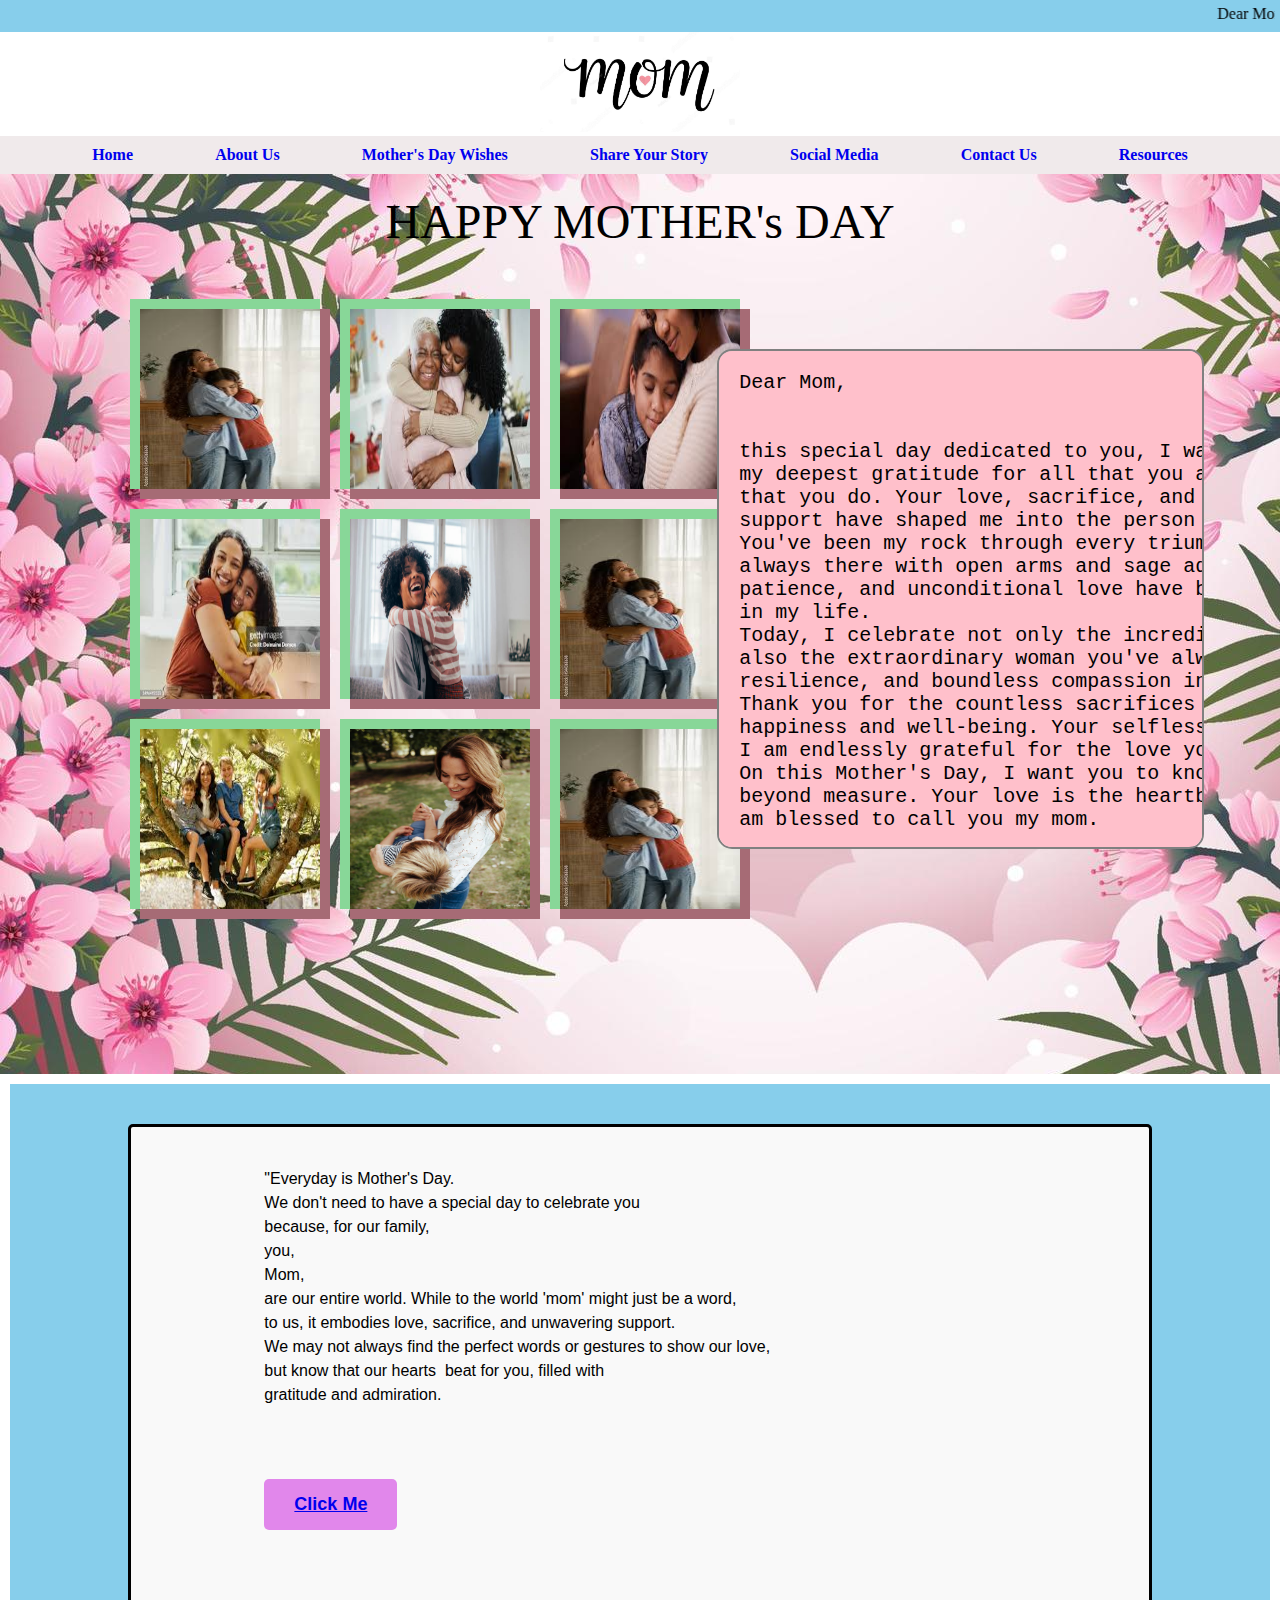
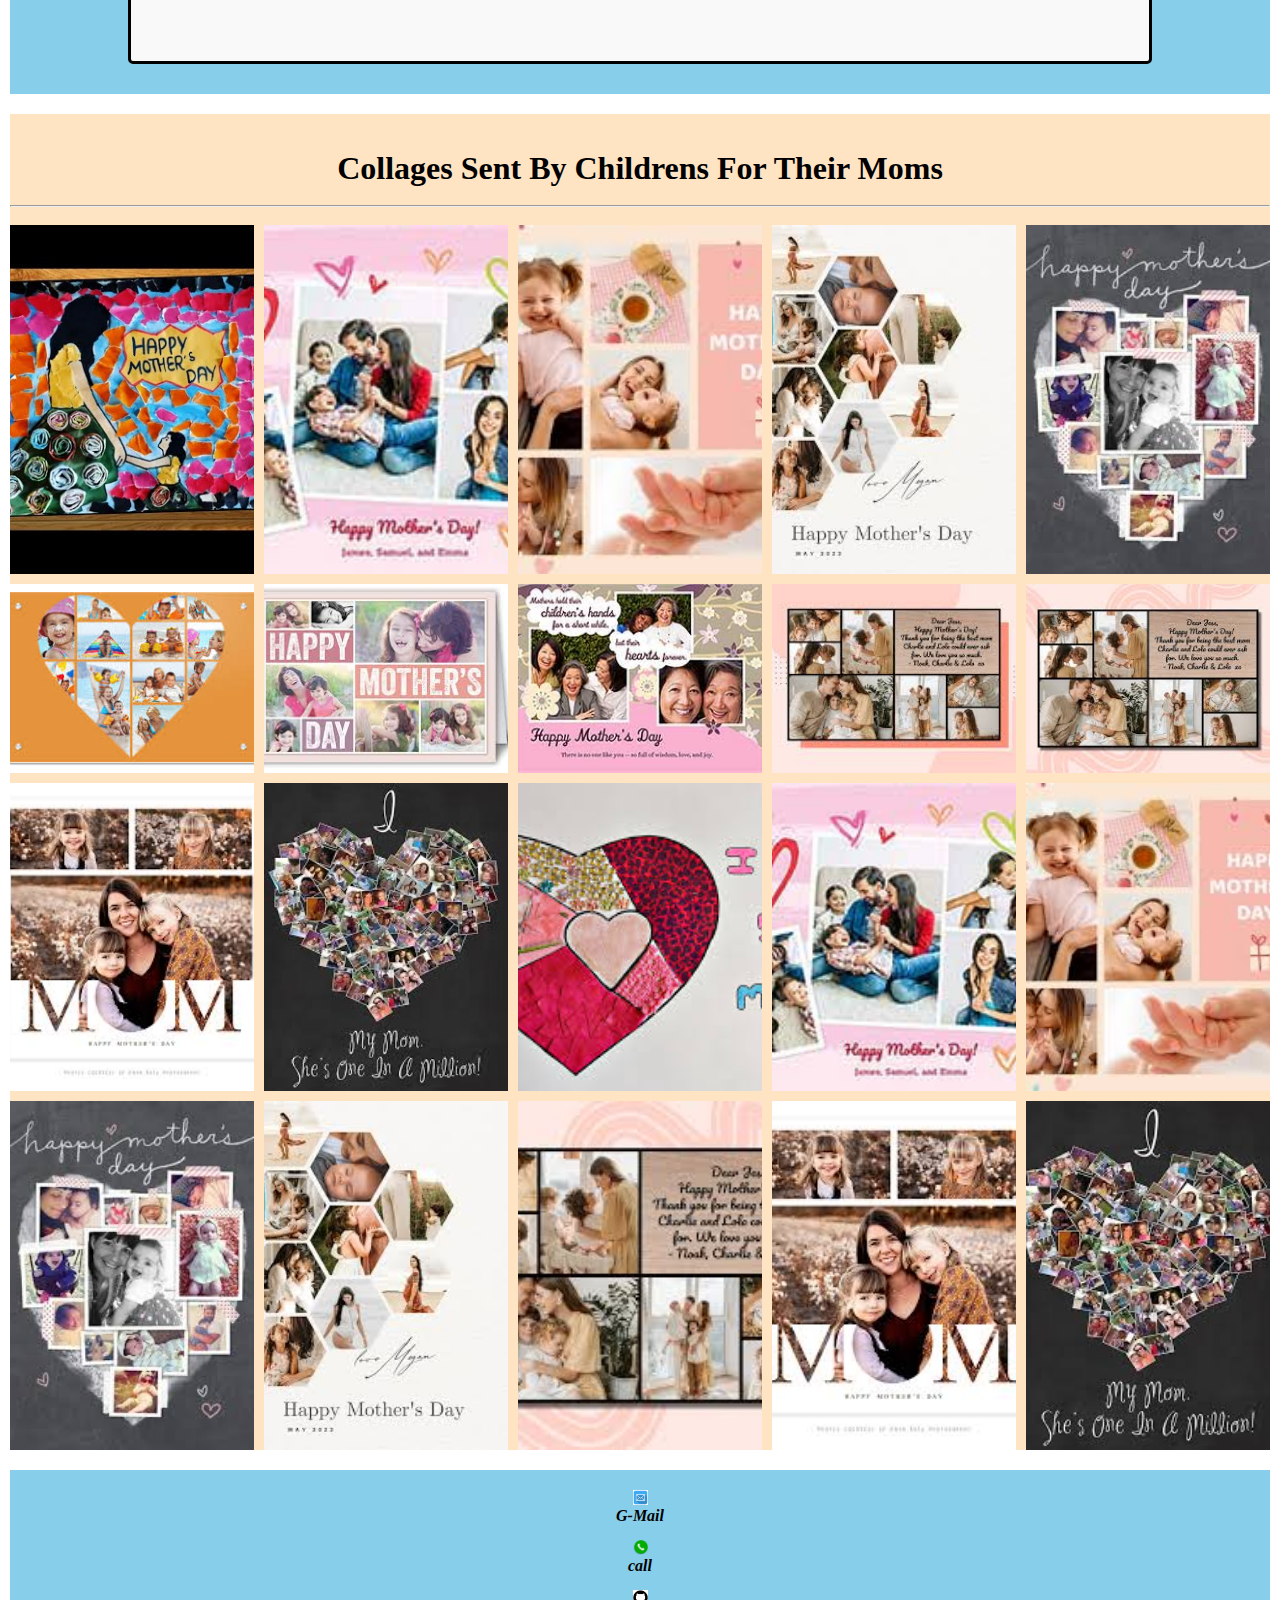
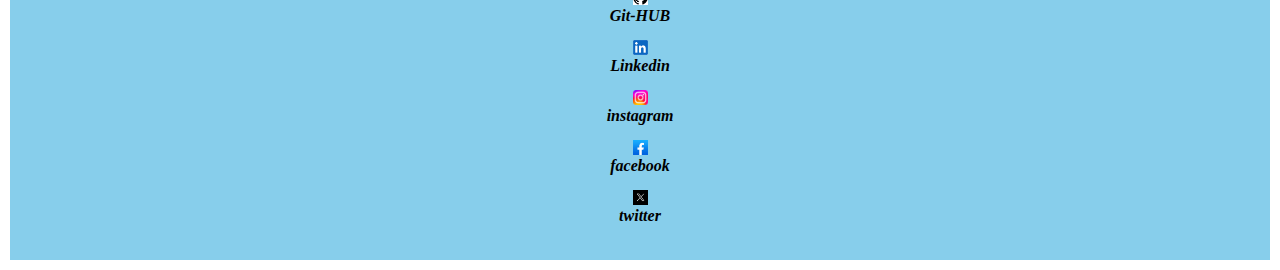
<file: index.html>
<!DOCTYPE html>
<html lang="en">
<head>
    <meta charset="UTF-8">
    <meta name="viewport" content="width=device-width, initial-scale=1.0">
    <title>Document</title>
    <link rel="stylesheet" href="css/header.css">
    <link rel="stylesheet" href="css/section1.css">
    <link rel="stylesheet" href="css/section2.css">
    <link rel="stylesheet" href="css/collage.css">
    <link rel="stylesheet" href="css/footer.css">
<style>
  .section1{
    background-image: url("images/floral.jpg");
    width: 100vw;
    height: 900px;
    padding: 20px;
  }
</style>
</head>
<body>
    
    <header>
        <nav>

            <div class="marquee">
                <marquee span>Dear Mom, your love is like a guiding light that has led me through the darkest of times and the
                  brightest of days. Your selflessness, strength, and unwavering support inspire me every day. On this Mother's
                  Day, I want to express my deepest gratitude for all that you are and all that you do. You are my rock, my
                  confidante, and my greatest source of love and strength. Happy Mother's Day!</span></marquee>
            </div>

            <div class="logo"><a href="index.html"><img src="images/mom.jpg" alt="mom"></a></div>

            <div class="navbar">
                <ul>
                  <li><a href="extras.html">Home</a></li>
                  <li><a href="extras.html">About Us</a></li>
                  <li><a href="extras.html">Mother's Day Wishes</a></li>
                  <li><a href="extras.html">Share Your Story</a></li>
                  <li><a href="extras.html">Social Media</a></li>
                  <li><a href="extras.html">Contact Us</a></li>
                  <li><a href="extras.html">Resources</a></li>
                </ul>
            </div>

        </nav>
    </header>

    <body>

        <section class="section1">
            <div class="title">HAPPY MOTHER's DAY</div>
            <div class="grid">
                <div class="grid1">
                    <section class="boxesPhotos">
                        <div class="section"><div class="blackb"><img src="images/images3.jpeg" alt="img" width="180px"></div></div>
                        <div class="section"><div class="blackb"><a href="bullah.html"><img src="images/4.jpeg" alt="img" width="180px"></a></div></div>
                        <div class="section"><div class="blackb"><a href="bullah.html"><img src="images/5.jpeg" alt="img" width="180px"></a></div></div>
                        <div class="section"><div class="blackb"><a href="bullah.html"><img src="images/6.jpeg" alt="img" width="180px"></a></div></div>
                        <div class="section"><div class="blackb"><a href="bullah.html"><img src="images/7.jpg" alt="img" width="180px"></a></div></div>
                        <div class="section"><div class="blackb"><a href="bullah.html"><img src="images/images3.jpeg" alt="img" width="180px"></a></div></div>
                        <div class="section"><div class="blackb"><img src="images/img2.jpeg" alt="img" width="180px"></div></div>
                        <div class="section"><div class="blackb"><img src="images/img1.jpeg" alt="img" width="180px"></div></div>
                        <div class="section"><div class="blackb"><img src="images/images3.jpeg" alt="img" width="180px"></div></div>
                    </section>
                </div>
                <div class="grid2">
                        <pre>
Dear Mom,<br><br>
this special day dedicated to you, I want to express 
my deepest gratitude for all that you are and all 
that you do. Your love, sacrifice, and unwavering 
support have shaped me into the person I am today.
You've been my rock through every triumph and tribulation, 
always there with open arms and sage advice. Your wisdom, 
patience, and unconditional love have been a guiding light 
in my life.
Today, I celebrate not only the incredible mother you are but
also the extraordinary woman you've always been. Your strength,
resilience, and boundless compassion inspire me daily.
Thank you for the countless sacrifices you've made to ensure my 
happiness and well-being. Your selflessness knows no bounds, and 
I am endlessly grateful for the love you shower upon our family.
On this Mother's Day, I want you to know that you are cherished 
beyond measure. Your love is the heartbeat of our family, and I 
am blessed to call you my mom. <br>
Happy Mother's Day!
With all my love,
   @@@  
                        </pre>
                </div>
            </div>
            </div>
        </section>

        <section class="styler">
                          <pre class="text">
                              "Everyday is Mother's Day. 
                              We don't need to have a special day to celebrate you 
                              because, for our family, 
                              you, 
                              Mom, 
                              are our entire world. While to the world 'mom' might just be a word, 
                              to us, it embodies love, sacrifice, and unwavering support.
                              We may not always find the perfect words or gestures to show our love, 
                              but know that our hearts  beat for you, filled with 
                              gratitude and admiration.
                              <br><br>
                              <button class="button"><a href="circle.html">Click Me</a></button>
                          </pre> 
          </section>


          <section id="c101">
            <br><br>
            <div><p><h1>Collages Sent By Childrens For Their Moms</h1></p></div>
            <br> <hr> <br>
            <div class="collage">
              <div><img src="images/c1.jpg"></div>
              <div><img src="images/c2.jpeg"></div>
              <div><img src="images/c3.jpeg" ></div>
              <div><img src="images/c4.jpeg" ></div>
              <div><img src="images/c5.jpeg" ></div>
              <div><img src="images/c6.jpeg" ></div>
              <div><img src="images/c7.jpeg" ></div>
              <div><img src="images/c8.jpeg" ></div>
              <div><img src="images/c9.jpeg" ></div>
              <div><img src="images/c10.jpeg"></div>
              <div><img src="images/c11.jpeg"></div>
              <div><img src="images/c12.jpeg"></div>
              <div><img src="images/c13.jpeg"></div>
              <div><img src="images/c2.jpeg" ></div>
              <div><img src="images/c3.jpeg" ></div>
              <div><img src="images/c5.jpeg" ></div>
              <div><img src="images/c4.jpeg" ></div>
              <div><img src="images/c10.jpeg"></div>
              <div><img src="images/c11.jpeg"></div>
              <div><img src="images/c12.jpeg"></div>
            </div>
          </section>

    </body>
    <footer>
      <address>
        <img src="images/mail.jpeg" alt="mail" width="15" /><a href="kourikjot.27@gmail.com"><p>G-Mail</p></a>
        <br />
        <img src="images/call.jpeg" alt="call" width="15" /><a href="tel:923xxxxxxx"><p>call</p></a><br />
        <img src="images/git.png" alt="" width="15"><a href="https://github.com/ikjotkour"><p>Git-HUB</p></a>
        <br>
        <img src="images/ln.png" alt="" width="15"><a href="https://www.linkedin.com/feed/?trk=404_page"><p>Linkedin</p></a>
        <br>
        <img src="images/insta.jpeg" alt="insta" width="15"><a href="instaid"><p>instagram</p></a><br />
        <img src="images/face.jpeg" alt="facebook" width="15" /><a href="faceid"><p>facebook</p></a><br />
        <img src="images/twitter.jpeg" alt="twitter" width="15" /><a href="twitterid"><p>twitter</p></a><br />
        </div>
      </address>
    </footer>
</body>
</html>
</file>
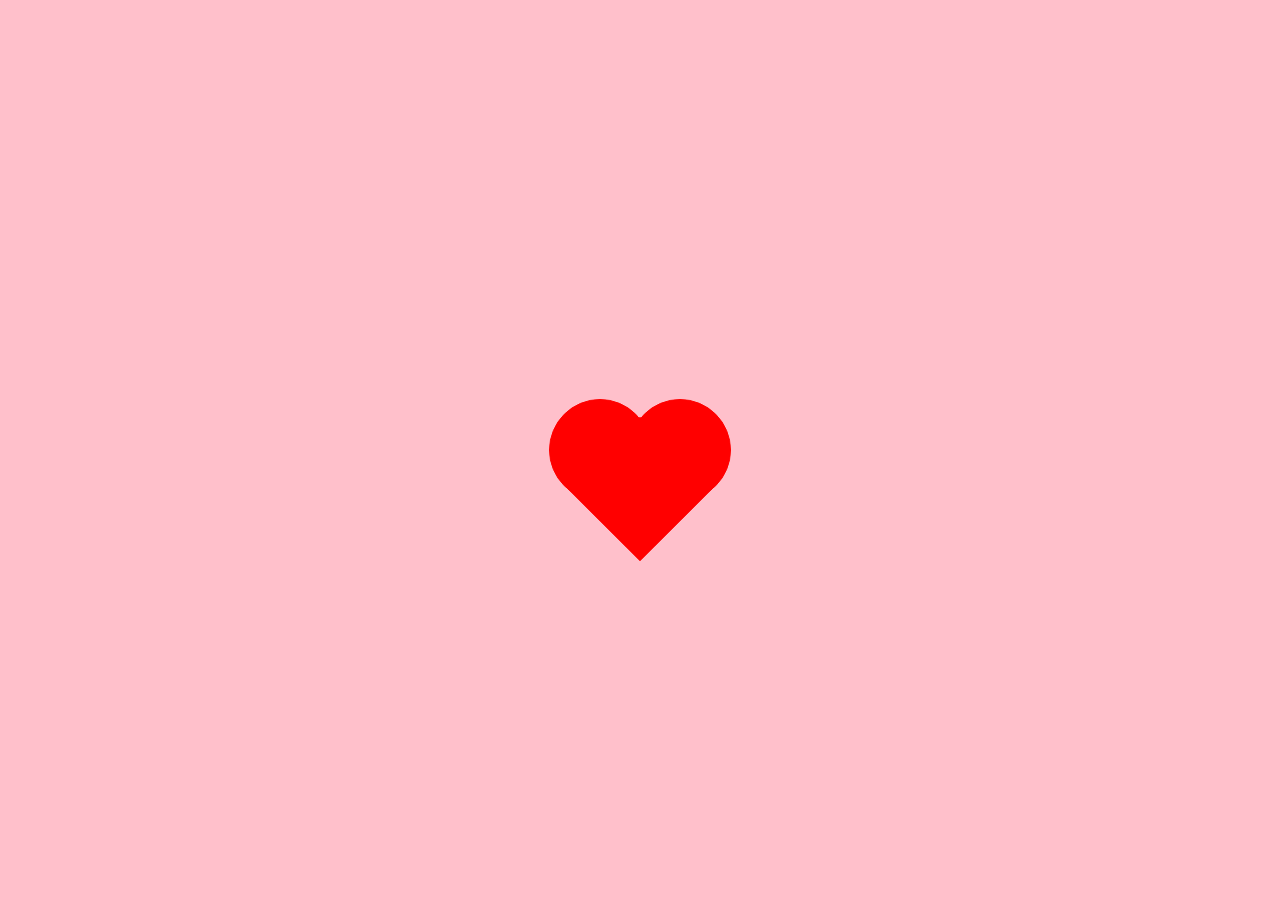
<file: circle.html>
<!DOCTYPE html>
<html lang="en">
<head>
    <meta charset="UTF-8">
    <meta name="viewport" content="width=device-width, initial-scale=1.0">
    <title>heart beat</title>
    <style>
        *{
            margin: 0;
            padding: 0;
        }
        .container{
            width: 100vw;
            height: 100vh;
            background-color: pink;display: grid;
        }
        .circle{
            background-color: red;
            width: 100px;
            height: 100px;
            border: 1px red solid;
            border-radius: 100%;
            display: inline-block;
            grid-column: center;
            grid-row: center;
            transform: translateX(-40px) scale(1);
            animation: heartBeat1 0.8s ease-in 0.5s infinite alternate;
        }
        .circle2{
            background-color: red;
            width: 100px;
            height: 100px;
            border: 1px red solid;
            border-radius: 100%;
            display: inline-block;
            grid-column: center;
            grid-row: center;
            transform: translateX(40px) scale(1);
            animation: heartBeat 0.8s ease-in 0.5s infinite alternate;
        }
        .square{
            background-color: red;
            width: 100px;
            height: 100px;
            border: 1px red solid;
            grid-column: center;
            grid-row: center;
            transform-origin: center;
            transform: translatey(39px) rotate(45deg) scale(1);
            animation: heartBeat2 0.8s ease-in 0.5s infinite alternate;
        }
        @keyframes heartBeat{
            from{
                transform:translateX(40px) scale(1);
            }
            to{
                transform : translateX(45px) scale(1.2);
            }
        }
        @keyframes heartBeat1{
            from{
                transform: translate(-40px) scale(1);
            }
            to{
                transform: translate(-45px) scale(1.2);
            }       
        }
        @keyframes heartBeat2{
            from{
                transform: translatey(39px) rotate(45deg) scale(1);
            }
            to{
                transform: translatey(44px) rotate(45deg) scale(1.2);
            }
        }
    </style>
</head>
<body>
    <div class="container">
        <div class="circle"></div>
        <div class="circle2"></div>
        <div class="square"></div>
    </div>
    <script>
        
    </script>
</body>
</html>
</file>
<file: css/header.css>
*{
    margin: 0;
    padding: 0;
    box-sizing: border-box;
  }
  /* HEADER */
  .marquee {
      overflow: hidden;
      position: relative;
      background-color: #87ceeb; 
      color:black;
      padding: 5px ; 
    }
    header {
      color: white;
      height: auto;
      width: 100vw;
      text-align: center;
    }
    .logo a img{
      width: 200px;
      height: 100px;
    }
    nav .navbar ul{
      display: flex;
      justify-content: space-evenly;
      padding: 10px;
      background-color: rgb(240, 234, 235);
    }
    nav .navbar ul li{
      list-style: none;
    }
    nav .navbar ul li a{
      text-decoration: none;
      font-weight: 580;
    }
    nav ul :hover {
        color: white;
      background-color: rgb(166, 107, 117);
    }
    nav ul li :hover{
      font-weight: 300;
    }
</file>
<file: css/section1.css>
/* Grid Section1 */
.boxesPhotos {
    display: grid;
    grid-template-columns:210px 210px 210px;
    grid-template-rows: 210px 210px 210px 210px 210px 210px;
  }
  .section {
    width: 190px;
    height: 190px;
    color: black;
    background-color: rgb(136, 215, 152);
  }
  .blackb {
    width: 190px;
    height: 190px;
    color: black;
    background-color: rgb(166, 107, 117);
    margin: 10px;
  }
  .section :hover {
    width: 204px;
    height: 204px;
  }
  .blackb img{
    width: 180px;
    height: 180px;
  }
  /*  */
  .section1{
    background-image: url("images/floral.jpg");
    width: 100vw;
    height: 900px;
    padding: 20px;
  }
  .title{
    text-align: center;
    font-size: xxx-large;
    font-weight: 100;
  }
  .grid{
    display: grid;
    grid-template-columns: 49vw 49vw;
  }
  /* grid1 */
  .boxesPhotos {
    margin: 50px 110px auto;
    display: grid;
    grid-template-columns:210px 210px 210px;
    grid-template-rows: 210px 210px 210px 210px 210px 210px;
  }
  .section {
    width: 190px;
    height: 190px;
    background-color: rgb(136, 215, 152);
  }
  .blackb {
    width: 190px;
    height: 190px;
    background-color: rgb(166, 107, 117);
    margin: 10px;
  }
  .section :hover {
    width: 204px;
    height: 204px;
  }
  .blackb img{
    width: 180px;
    height: 180px;
  }
  /* grid2 */
  .grid2{
      background-color: pink;
      margin-top: 100px;
      width: 38vw;
      height: 500px;
      border: 2px gray solid;
      border-radius: 15px;
      margin-left: 70px;
    padding: 20px;
    overflow: scroll;
    font-size: x-large;
  }
</file>
<file: css/section2.css>
/* Section2 */
.styler{
    display: flex;
    justify-content: center;
    align-items: center;
    width: 100vw;
    height: 70vh;
    background-color: #87ceeb;
    border: 10px white solid;
}
.text {
    font-family: Arial, sans-serif;
    font-size: 16px;
    height: 60vh;
    line-height: 1.5;
    background-color: #f9f9f9;
    border: 3px solid black;
    border-radius: 5px;
    overflow: auto;
    white-space: pre-wrap;
    position: relative;
    width: 80vw;
    padding: 40px 0px;
    margin-top: 10px;
}
.button {
padding: 15px 30px;
font-size: 18px;
font-weight: bold;
border: none;
border-radius: 5px;
background-color: #e187eb; /* Light blue button color */
color: #fff; /* White text color */
cursor: pointer;
transition: background-color 0.3s, transform 0.3s;
}
.button:hover {
background-color: #5f9ea0; /* Darker blue button color on hover */
}
</file>
<file: css/collage.css>
#c101{
    background-color: bisque;
    width: 100vw;
    height: auto;
    text-align: center;
    border: 10px white solid;
  }
  #c101 div p{
    font: 400;
    color: rgb(58, 10, 18);
  }
  .collage {
    display: grid;
    grid-template-columns: repeat(5, 1fr);
    grid-auto-rows: minmax(100px, auto);
    gap: 10px;
}

.collage div {
    overflow: hidden;
}

.collage img {
    width: 100%;
    height: 100%;
    object-fit: cover;
}
</file>
<file: css/footer.css>
footer {
    background-color: #87ceeb;
    width: 100vw;
    position: relative;
    display: flex;
    justify-content: center;
    text-align: center;
    padding-top: 40px;
    line-height: 16px;
    font-weight: 600;
    padding: 20px;
    border: 10px white solid;
  }
  footer a {
    text-decoration: none;
    color: black;
  }
</file>
